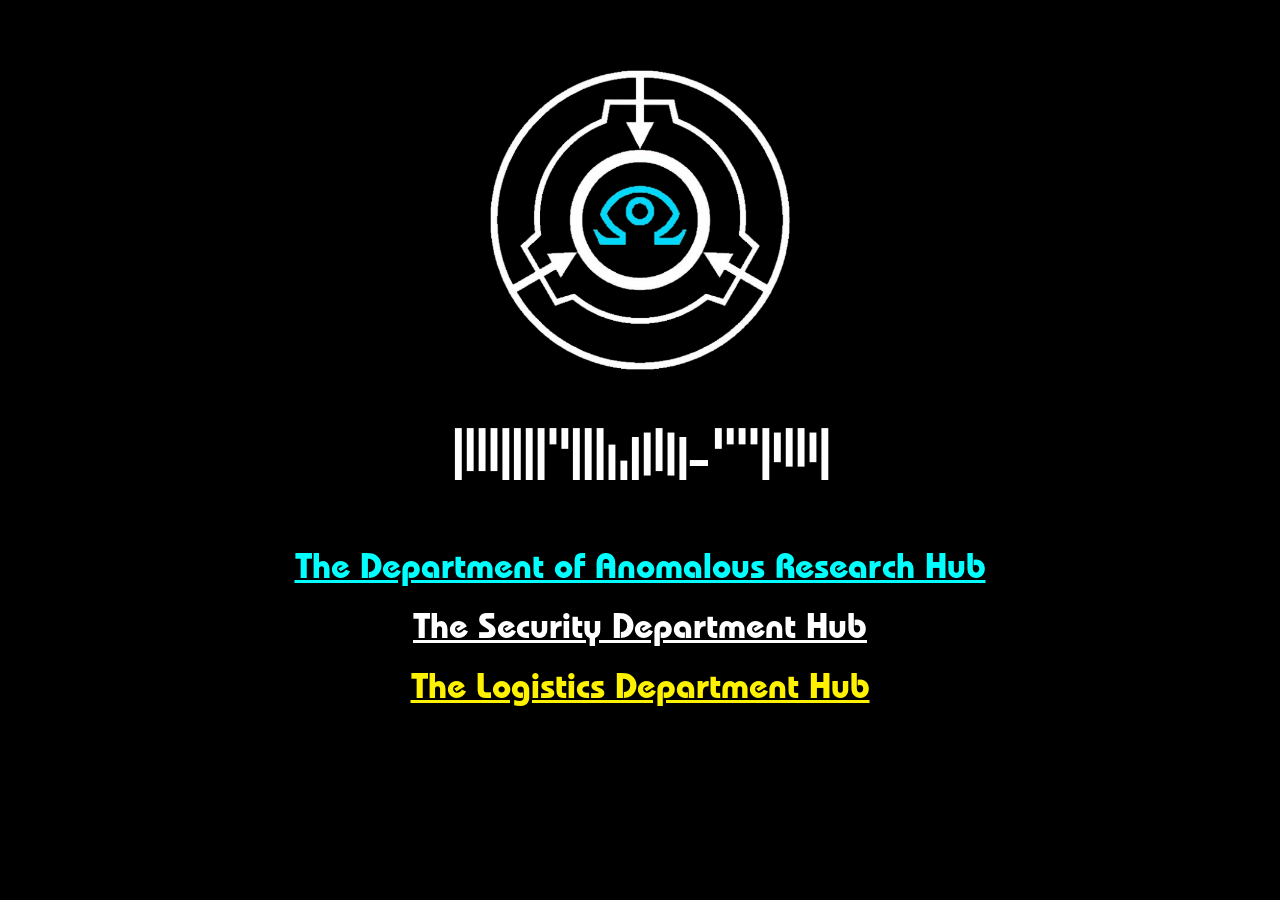
<file: index.html>
<!doctype html>
<html lang="en">
  <head>
    <meta charset="UTF-8" />
    <meta name="viewport" content="width=device-width, initial-scale=1.0" />
    <title>Area-79 Hub</title>
    <!-- Favicon -->
    <link rel="icon" href="Images/a79logo.png" />
    <!-- Stylesheet -->
    <link rel="Stylesheet" href="Stylesheets/indexStylesheet.css" />
  </head>
  <body>
    <div id="Stuff">
      <img id="logo" src="Images/a79logo.png" />
      <h1 id="header">Area-79</h1>
      <a style="color: aqua" href="Webpages/ResearchLogin.html"
        >The Department of Anomalous Research Hub</a
      >
      <br />
      <a style="color: rgb(255, 255, 255)" href="index.html"
        >The Security Department Hub</a
      >
      <br />
      <a style="color: rgb(255, 242, 0)" href="index.html"
        >The Logistics Department Hub</a
      >
    </div>
  </body>
</html>
</file>
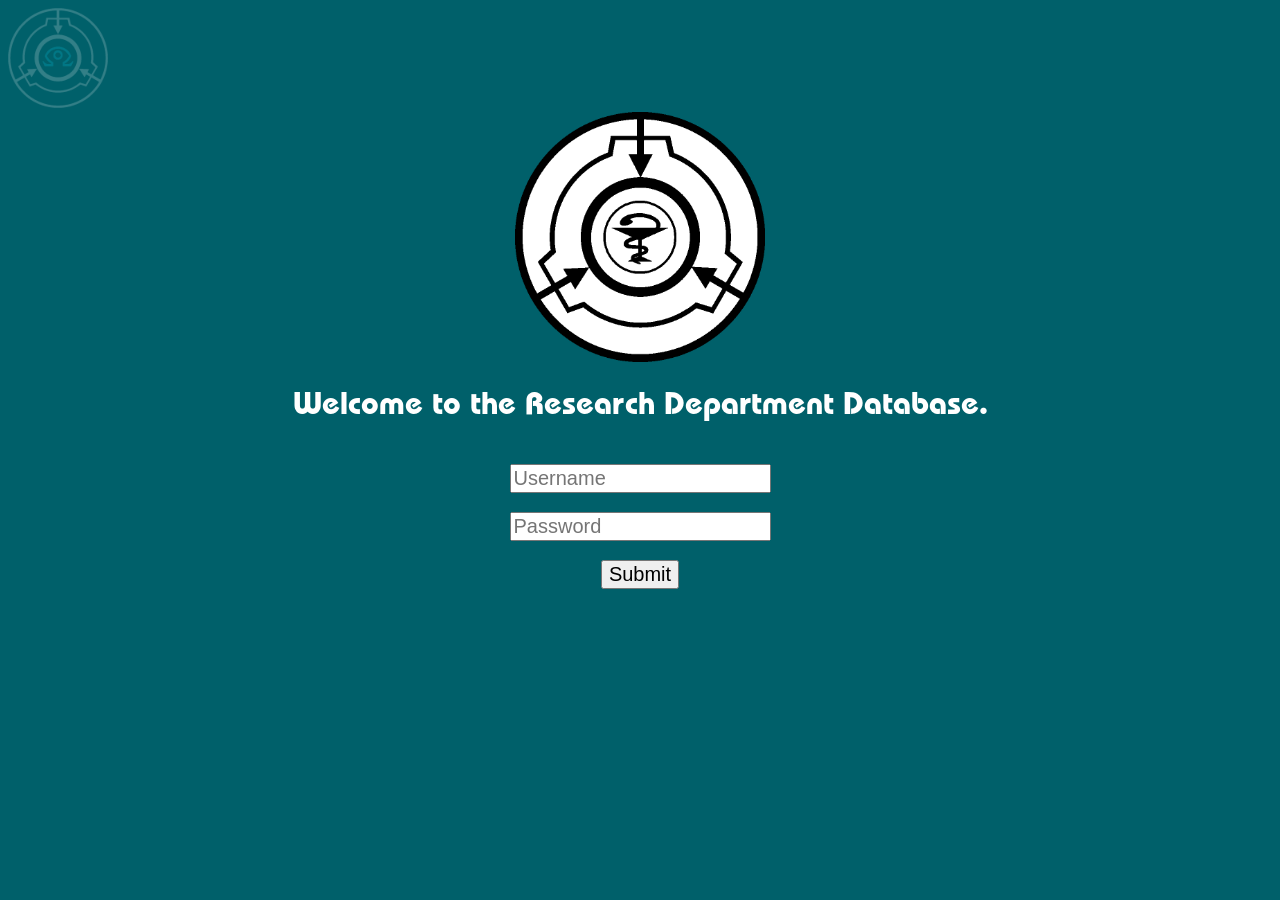
<file: Webpages/ResearchLogin.html>
<!doctype html>
<html lang="en">
  <head>
    <meta charset="UTF-8" />
    <meta name="viewport" content="width=device-width, initial-scale=1.0" />
    <title>Research Database Login Page</title>
    <!-- Favicon -->
    <link rel="icon" href="../Images/a79logo.png" />
    <!-- Stylesheet -->
    <link rel="Stylesheet" href="../Stylesheets/researchStylesheet.css" />
    <!-- Script -->
    <script src="/Scripts/loginScript.js"></script>
  </head>
  <body>
    <img id="Logo79" src="../Images/a79logo.png" alt="Area-79 Logo">

    <div id="Stuff">
      <img id="RLogo" src="../Images/MD.webp" />
      <h1>Welcome to the Research Department Database.</h1>
      <h2 style="margin-top: 0px;"></h2>

      <input id="user" style="font-size: 20px" placeholder="Username">
      <br>
      <input id="pass" style="font-size: 20px" placeholder="Password">
      <br>
      <button style="font-size: 20px", onclick=researchSubmit()>Submit</button>
      <br>
      <h2 id="wrong" style="color: Red; visibility: hidden;">Incorrect Password. Try Again.</h2>
    </div>
  </body>
</html>
</file>
<file: Stylesheets/indexStylesheet.css>
@font-face {
    font-family: "EpetriFont";
    src: url(../Fonts/EpetriRegular.otf);
}

@font-face {
    font-family: "scpFont";
    src: url(../Fonts/scpFont.otf);
}

body {
    color:white;
    background-color: black;
}

h1 {
    font-family: EpetriFont;
}

a {
    font-family: scpFont;
    font-size: 35px;
}

/* Div's */

#Stuff {
    display: grid;
    place-items: center;
    margin-top: 70px
}

/* ------------ */

#logo {
    animation: spinny 50s infinite linear;
    width: 300px;
    height: 300px
}

#header {
    font-size: 70px;
}

/* Animations */
@keyframes spinny {
    from {
        rotate: 0deg;
    }
    to {
        rotate: 360deg
    }
}
</file>
<file: Stylesheets/researchStylesheet.css>
@font-face {
    font-family: "scpFont";
    src: url(../Fonts/scpFont.otf);
}

body {
    font-family: scpFont;
    background-color: rgb(0, 96, 106)
}

h1{
    color: white
}
h2{
    color: white
}

/* ID's */

#Stuff{
    display: grid;
    place-items: center;
}

#RLogo{
    width: 250px;
    height: 250px;
}

#Logo79{
    width:100px;
    height:100px;
    opacity: 0.2
}
</file>
